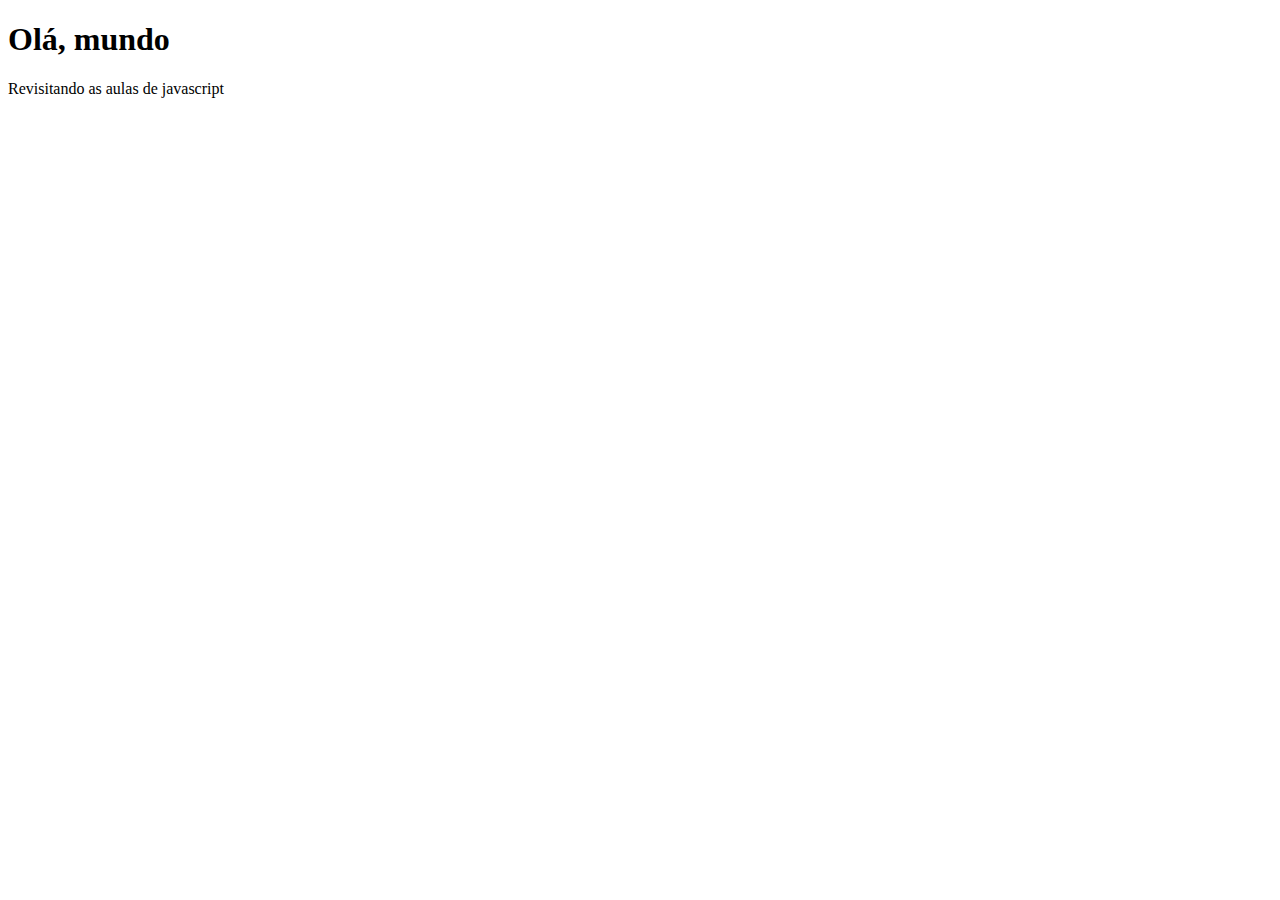
<file: JavaScript/Aula 01/index.html>
<!DOCTYPE html>
<html lang="en">
<head>
    <meta charset="UTF-8">
    <meta http-equiv="X-UA-Compatible" content="IE=edge">
    <meta name="viewport" content="width=device-width, initial-scale=1.0">
    <title>Document</title>
</head>
<body>
    <h1>Olá, mundo</h1>
    <p>Revisitando as aulas de javascript</p>
    <script src="script.js"></script>
</body>
</html>
</file>
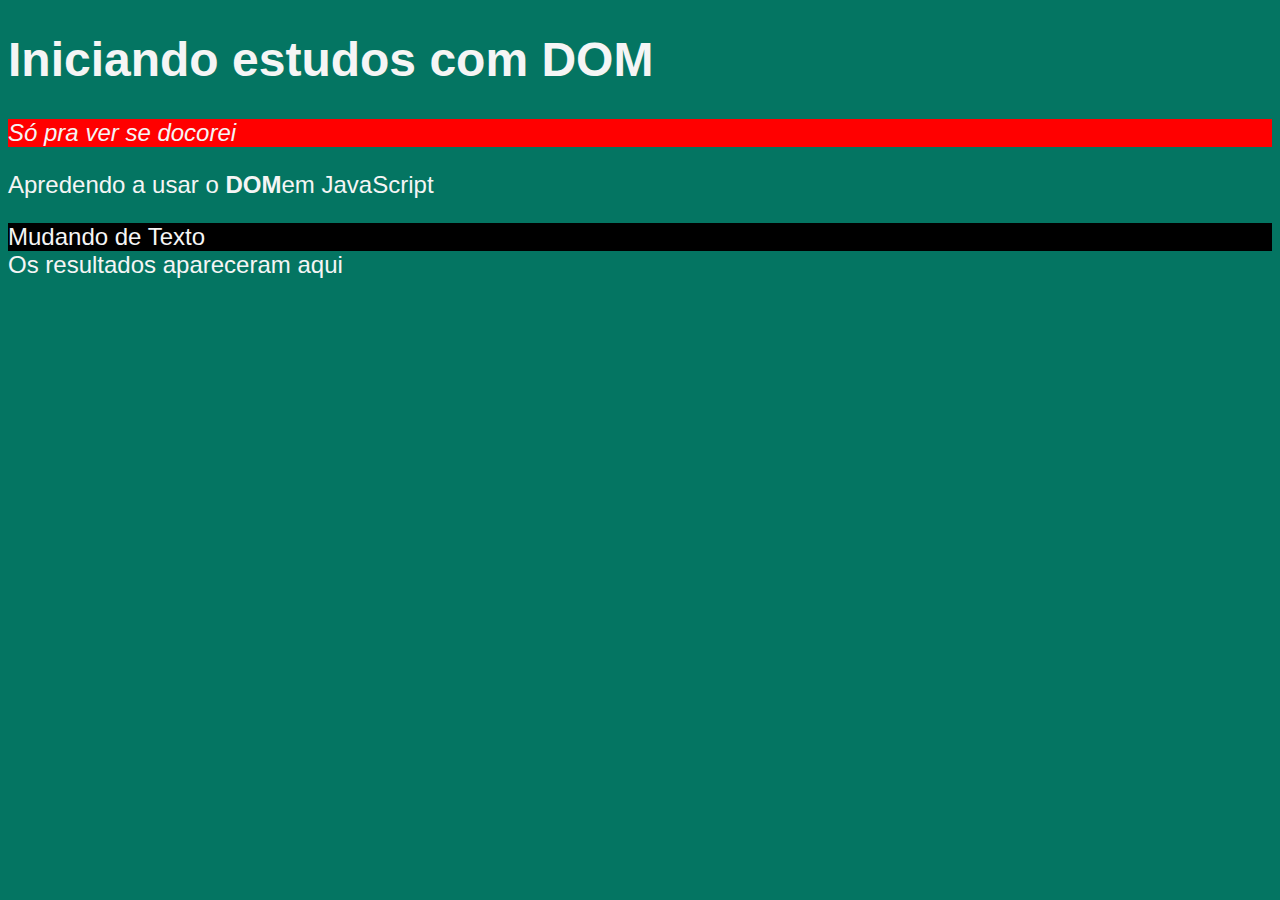
<file: JavaScript/Aula 03/index.html>
<!DOCTYPE html>
<html lang="en">
<head>
    <meta charset="UTF-8">
    <meta http-equiv="X-UA-Compatible" content="IE=edge">
    <meta name="viewport" content="width=device-width, initial-scale=1.0">
    <link rel="stylesheet" href="style.css">
    <title>Primeiros passos com DOM</title>
</head>
<body>
    <h1>Iniciando estudos com DOM</h1>
    <p>Os resultados apareceram aqui</p>
    <p>Apredendo a usar o <strong>DOM</strong>em JavaScript</p>
    <div id="msg">Click em mim</div>
    <script src="script.js"></script>
</body>
</html>
</file>
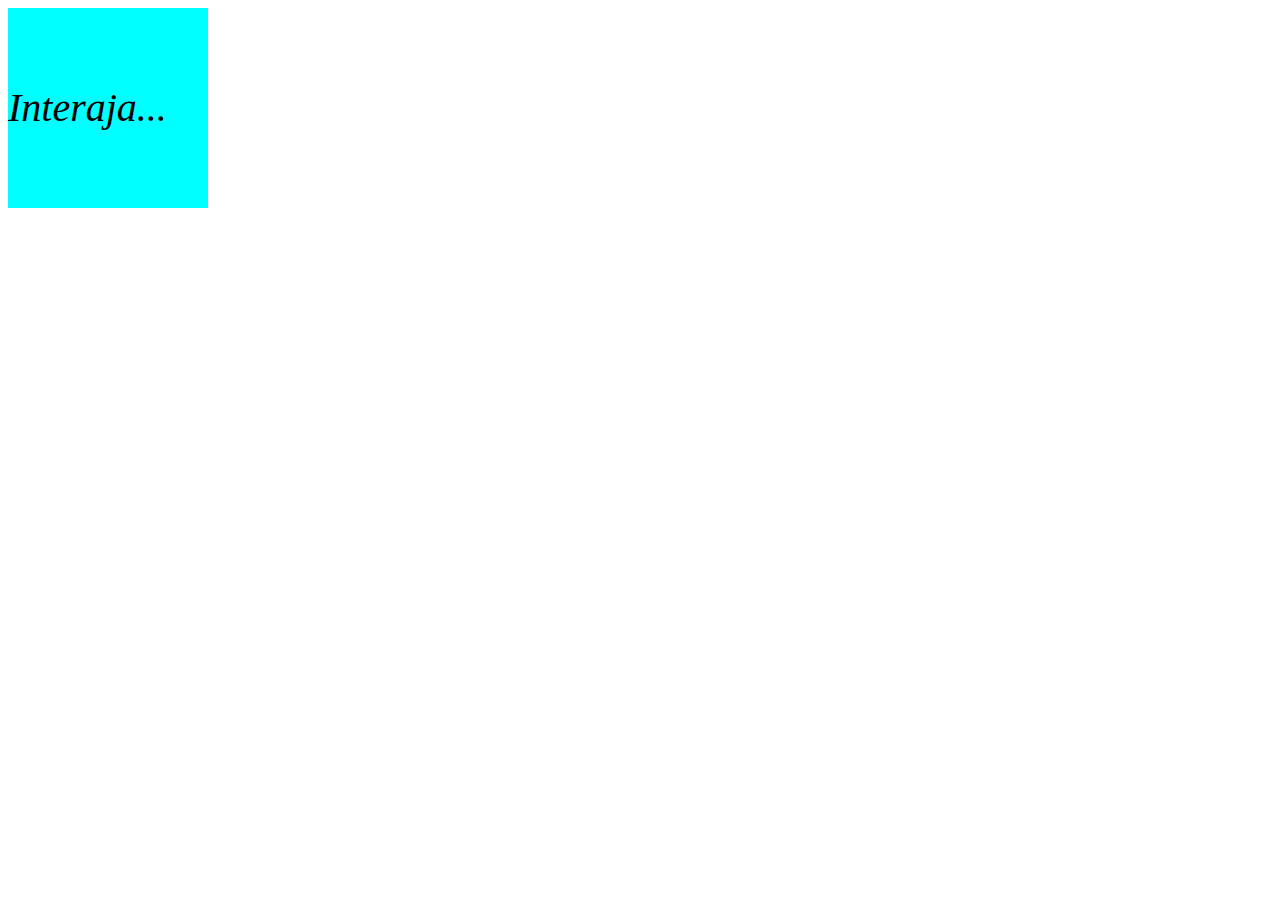
<file: JavaScript/Aula 04/01/index.html>
<!DOCTYPE html>
<html lang="pt-br">
<head>
    <meta charset="UTF-8">
    <meta http-equiv="X-UA-Compatible" content="IE=edge">
    <meta name="viewport" content="width=device-width, initial-scale=1.0">
    <title>Eventos DOM</title>
    <link rel="stylesheet" href="style.css">
</head>
<body>
    <div id="area">
        Interaja...
    </div>
    <script src="script.js"></script>
</body>
</html>
</file>
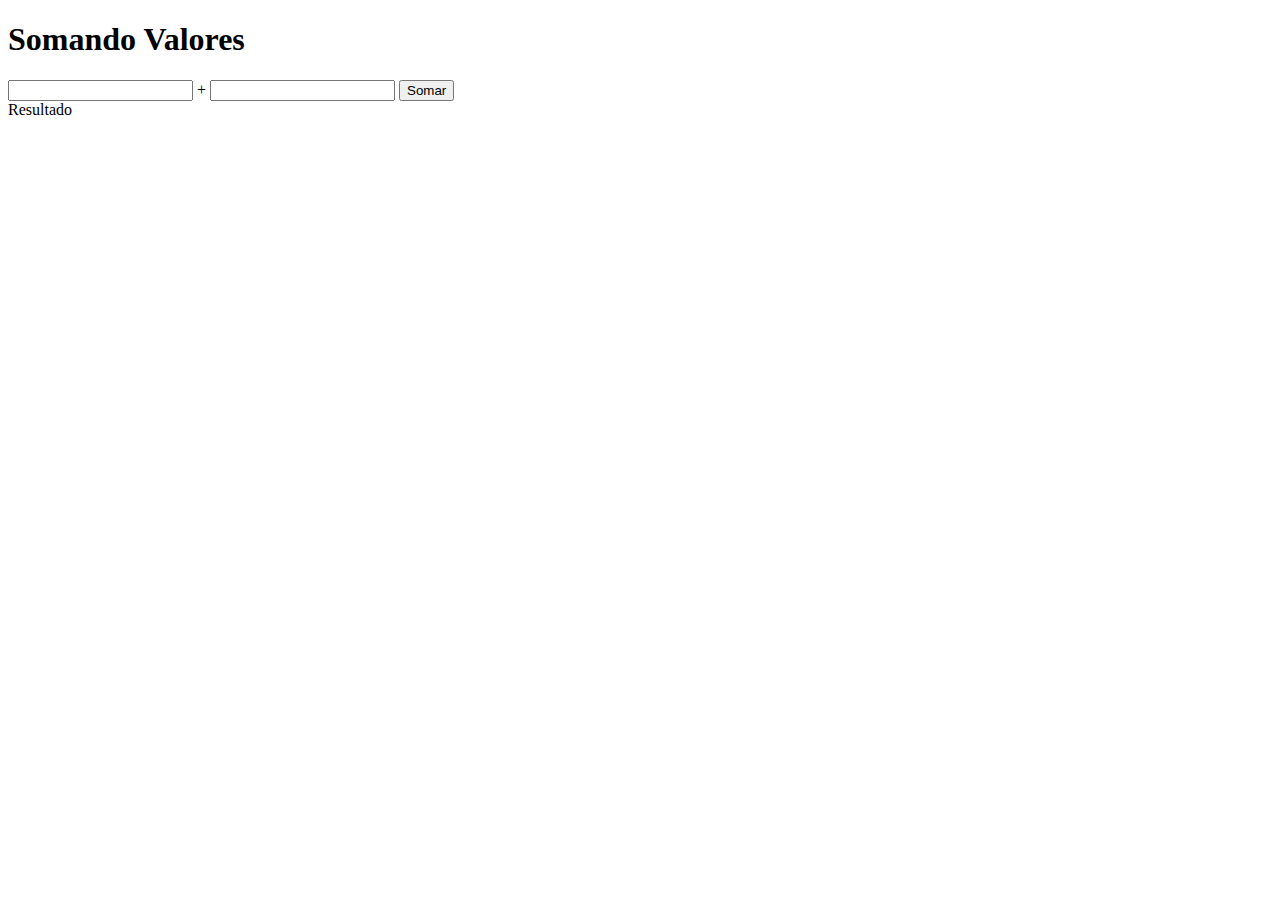
<file: JavaScript/Aula 04/02/index.html>
<!DOCTYPE html>
<html lang="pt-br">
<head>
    <meta charset="UTF-8">
    <meta http-equiv="X-UA-Compatible" content="IE=edge">
    <meta name="viewport" content="width=device-width, initial-scale=1.0">
    <title>Somando Números</title>
</head>
<body>
    <h1>Somando Valores</h1>
      <input type="number" name="tntx1" id="tntx1"> + 
      <input type="number" name="tntx2" id="tntx2">
      <input type="button" value="Somar" onclick="somar()">
      <div id="res">Resultado</div>

    <script src="script.js"></script>
</body>
</html>
</file>
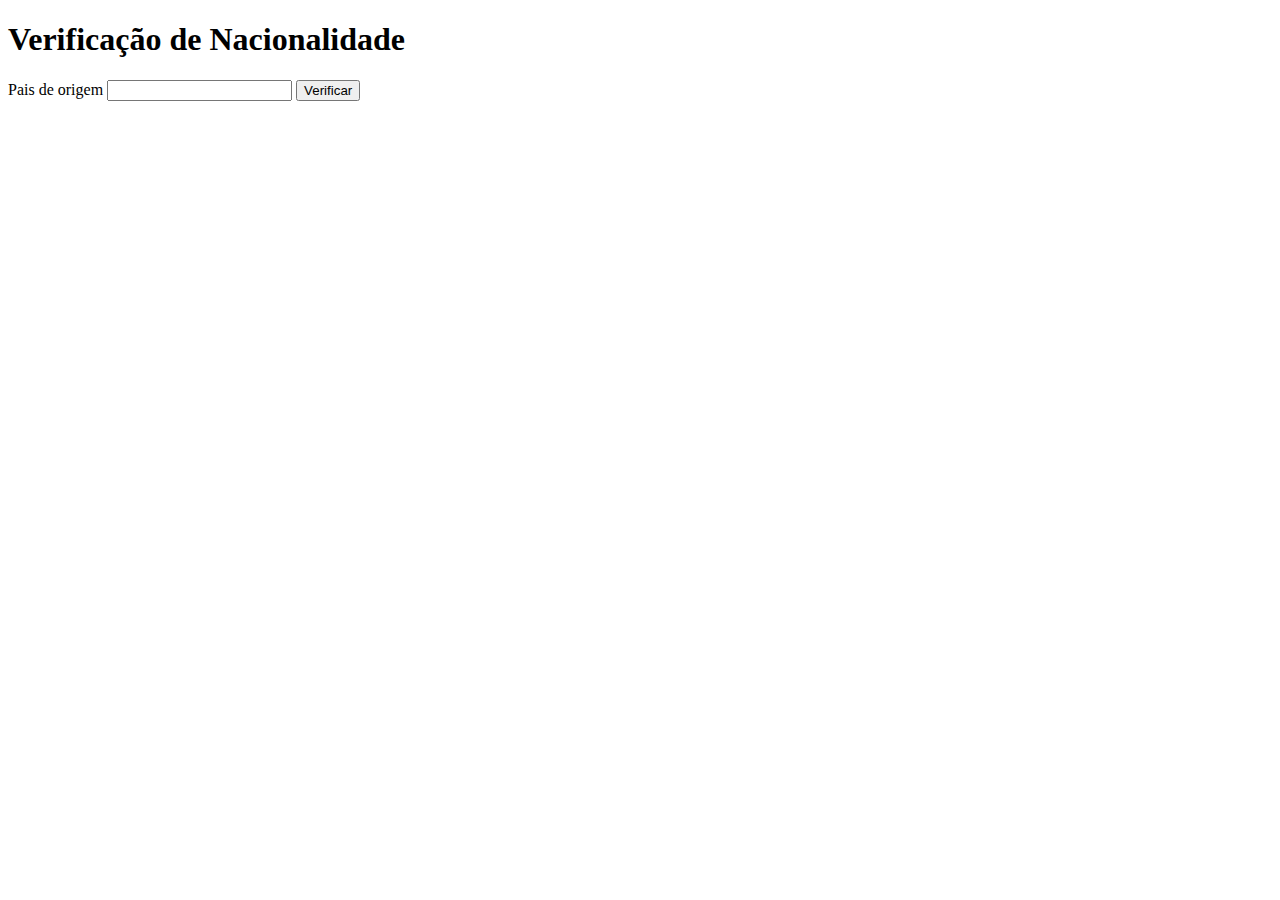
<file: JavaScript/Aula 05/01/index.html>
<!DOCTYPE html>
<html lang="en">
<head>
    <meta charset="UTF-8">
    <meta http-equiv="X-UA-Compatible" content="IE=edge">
    <meta name="viewport" content="width=device-width, initial-scale=1.0">
    <title>Receita Federal</title>
</head>
<body>
    <h1>Verificação de Nacionalidade</h1>
    Pais de origem <input type="text" name="txtpais" id="txtpais">
    <input type="button" value="Verificar" onclick="verificarPais()">
    <div id ="res"></div>
    <script src="script.js"></script>
</body>
</html>
</file>
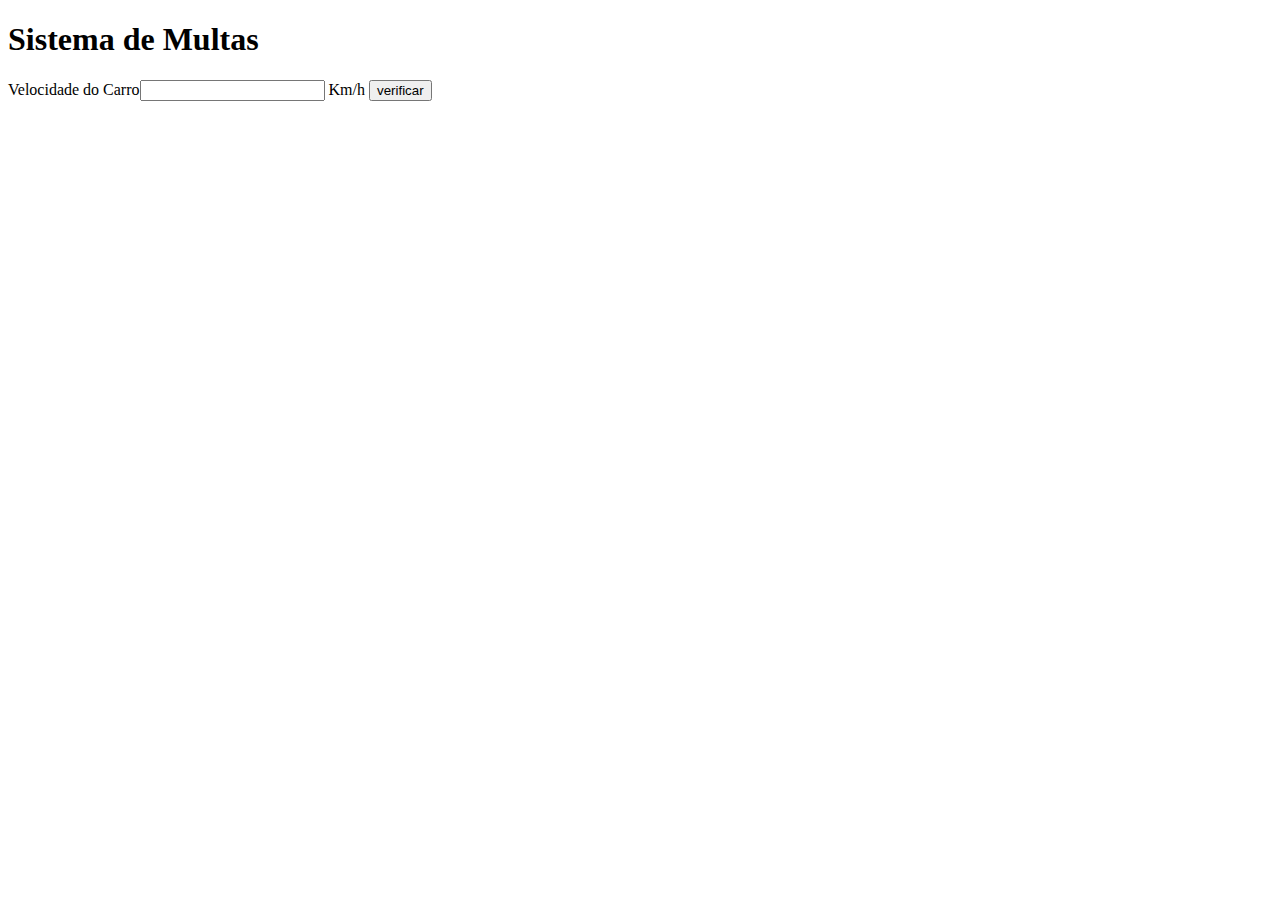
<file: JavaScript/Aula 05/02/index5.html>
<!DOCTYPE html>
<html lang="en">
<head>
    <meta charset="UTF-8">
    <meta http-equiv="X-UA-Compatible" content="IE=edge">
    <meta name="viewport" content="width=device-width, initial-scale=1.0">
    <title>Detran</title>
</head>
<body>
    <h1>Sistema de Multas</h1>
    Velocidade do Carro<input type="number" name="txtvel" id="txtvel"> Km/h
    <input type="button" value="verificar" onclick="calcular()">
    <div id ="res"></div>
    
    <script src="script05.js"></script>
</body>
</html>
</file>
<file: JavaScript/Aula 03/style.css>
body{
    background-color: rgb(4, 117, 98);
    color: whitesmoke;
    font: normal 18pt Arial;
   
}

div{
    background-color: black;

}
</file>
<file: JavaScript/Aula 04/01/style.css>
div{
    background: aqua;
    font-size: 40px;
    font-style: italic ;  
    width: 200px;
    height: 200px;
    line-height: 200px;

}
</file>
